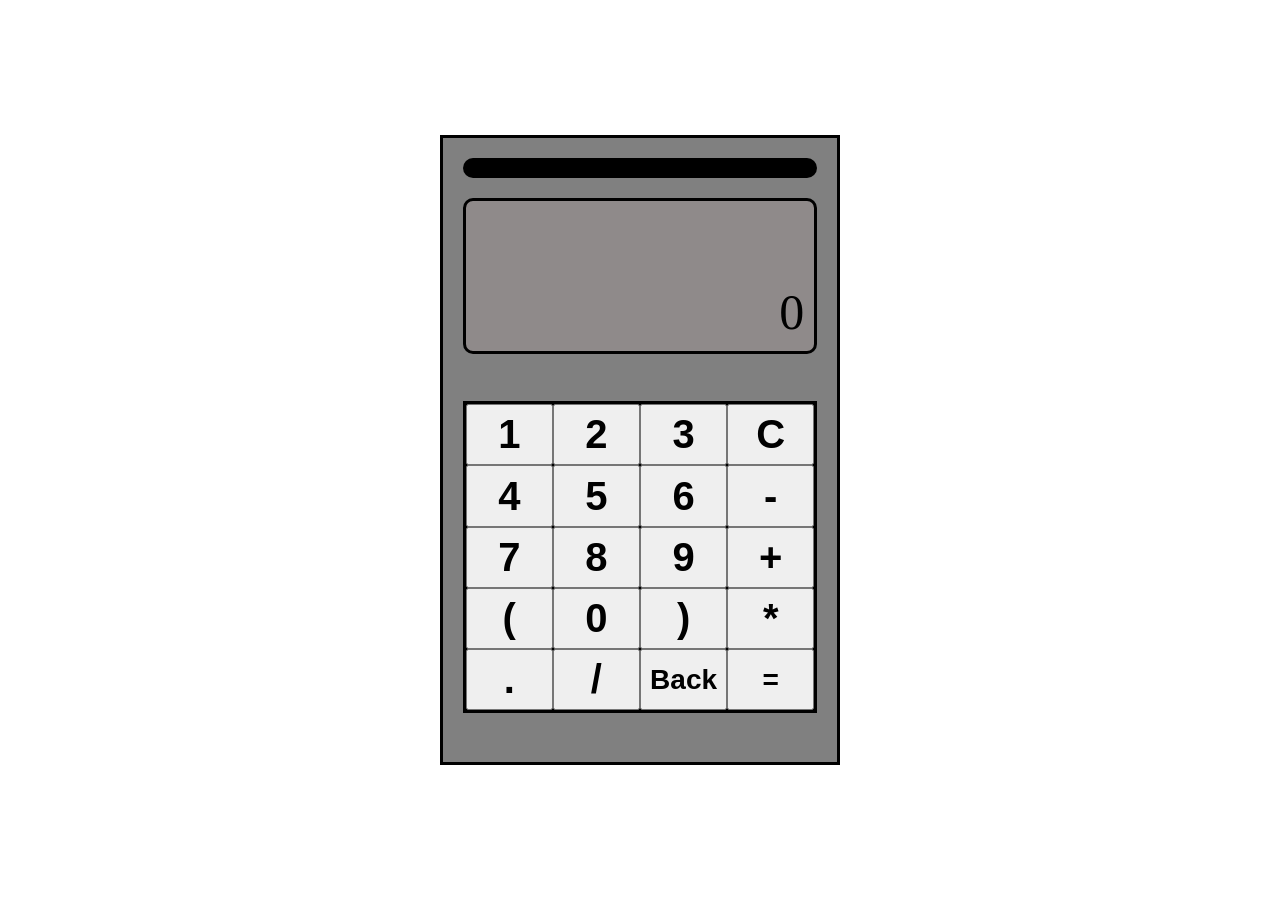
<file: calculator/index.html>
<!DOCTYPE html>
<html lang="en">
<head>
    <meta charset="UTF-8">
    <meta name="viewport" content="width=device-width, initial-scale=1.0">
    <link rel="stylesheet" href="calculator.css">   
    <title>calculator</title>
</head>
<body>
    <div class="container" >
        <div id="top">

        </div>



        <div id="screen">
            <p style="font-size: 50px;" class="result">0</p>

        </div>   
        
        


        <div id="keys" class="calculator">
           
                <button class="btn">1</button>
                <button class="btn">2</button>
                <button class="btn">3</button>
                <button class="btn">C</button>
            

            
                <button class="btn" >4</button>
                <button class="btn" >5</button>
                <button class="btn" >6</button>
                <button class="btn" >-</button>
            

            
                <button class="btn" >7</button>
                <button class="btn" >8</button>
                <button class="btn" >9</button>
                <button class="btn" >+</button>
          

            
                <button class="btn" >(</button>
                <button class="btn" >0</button>
                <button class="btn" >)</button>
                <button class="btn" >*</button>

                <button class="btn" >.</button>
                <button class="btn" >/</button>
                <button class="btn" id="back">Back</button>
                <button class="btn" id="enter">=</button>
         
            
        </div>     
    </div>
</body>
<script src="calculator.js"></script>
</html>
</file>
<file: calculator/calculator.css>
*{
    margin: 0; padding: 0; 
    box-sizing: border-box;
    
}

body{
    display: flex;
    justify-content: center;
    align-items: center;
    height: 100vh;
    width: 100vw;
}

.container{
    background-color: grey;
    display: flex;
    flex-direction: column;
  
    align-items: center;
    height: 70vh;
    width: 70vw;
    max-width: 400px;
    box-sizing: border-box;
     overflow-x: hidden;
    overflow-y: auto;
    white-space: normal;
    overflow-wrap: anywhere;
   

   
   
    border: 3px solid black;
    
}

#top{
    background-color:rgb(0, 0, 0);
    padding: 10px;
    height: 1%;
    width: 90%;
    margin-top: 20px;
    border-radius: 10px;
}

#screen{
    background-color:rgb(143, 138, 138);
    padding: 10px;
    height: 25%;
    width: 90%;
    margin-top: 20px;
    border: 3px solid black;
    border-radius: 10px;
    box-sizing: border-box;
    overflow-x: hidden;
    overflow-y: auto;
    white-space: normal;
    overflow-wrap: anywhere;
    display: flex;
    flex-direction: column;
    justify-content: flex-end;
    align-items: flex-end;
    text-align: right;
}

#keys{
    background-color:rgb(0, 0, 0);
    margin-top: 12%;
    border: 3px solid black;
    height: 50%;
    width: 90%;
    display: grid;
    grid-template-columns: repeat(4, 1fr);
    
    grid-template-rows: repeat(5, 1fr);
    

}

.btn{
    
   
    font-size: 40px;
    font-weight: bold;
    cursor: pointer;
}



#enter{
  
    font-size: 28px;
    font-weight: bold;
    cursor: pointer;
}

#back{
  
    font-size: 28px;
    font-weight: bold;
    cursor: pointer;
}
</file>
